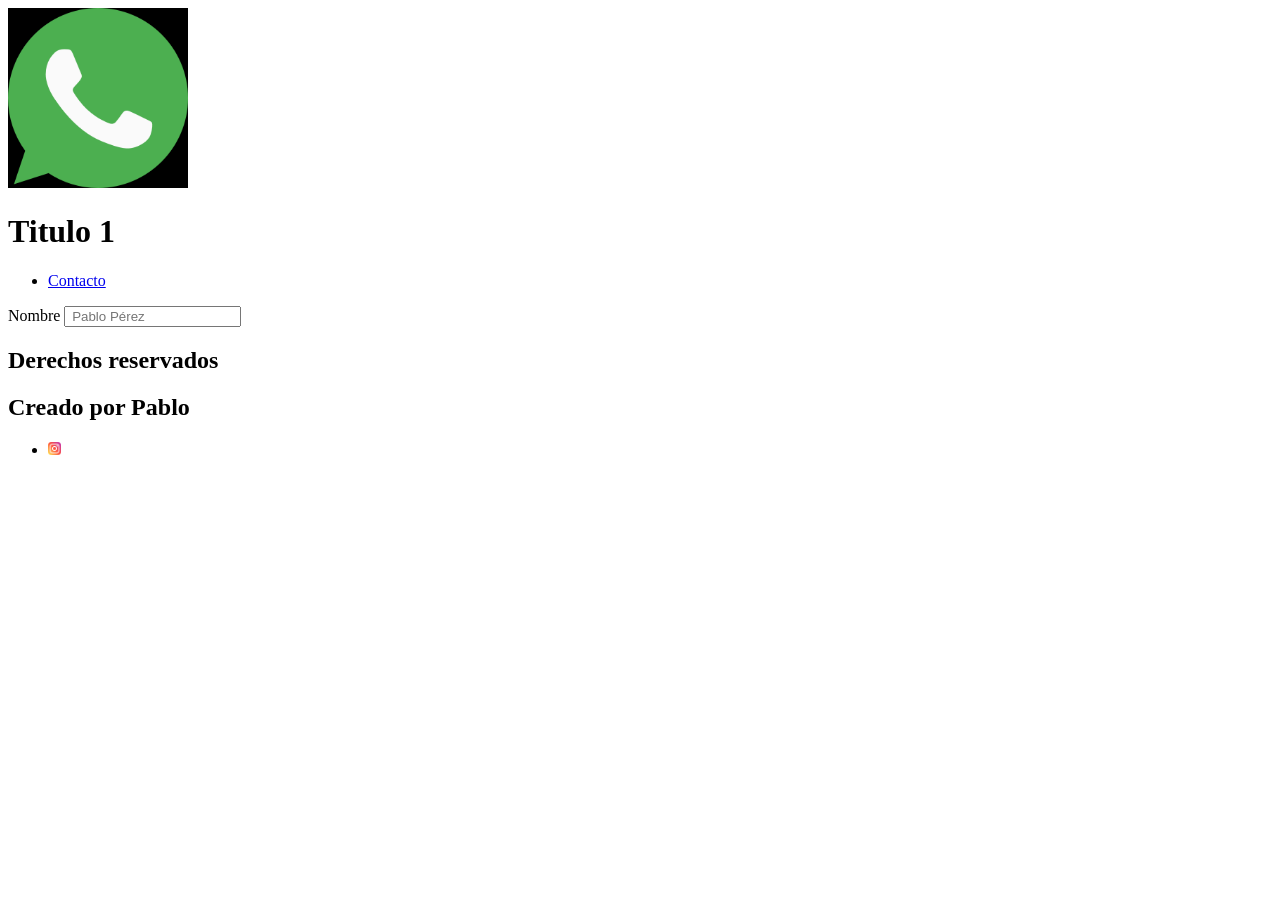
<file: index.html>
<!DOCTYPE html>
<html lang="es-ar">
<head>
    <meta charset="UTF-8">
    <meta name="viewport" content="width=device-width, initial-scale=1.0">
    <title>Proyecto Urban</title>
    <link rel="stylesheet" href="./styles/Styles.css"/>

</head>
<body>
    <header>
<img src="./assets/logos/whatsapp.png" alt="" class="logo">
<h1>Titulo 1</h1>
        <nav>
            <ul>            <!-- lista desordenada -->
                <li>
                    <a href="./pages/contacto.html">Contacto</a>
                </li>
        </ul>
        </nav>

    </header>
    <main>
        <form action="">
            <label for="name">Nombre</label>
            <input type="text" name="" id="name" placeholder=" Pablo Pérez">
        </form>

    </main>
<footer>
    <h2>Derechos reservados </h2>
    <h2>Creado por Pablo </h2>

    <nav>
        <ul>
            <li>
                <a href="https://www.instagram.com/" target="_blank">
                    <img src="./assets/logos/instagram.png" alt="logo de Instagram" style="width: 1vw;"
                >
                </a>
            </li>
        </ul>
    </nav>


</footer>


</body>
</html>
</file>
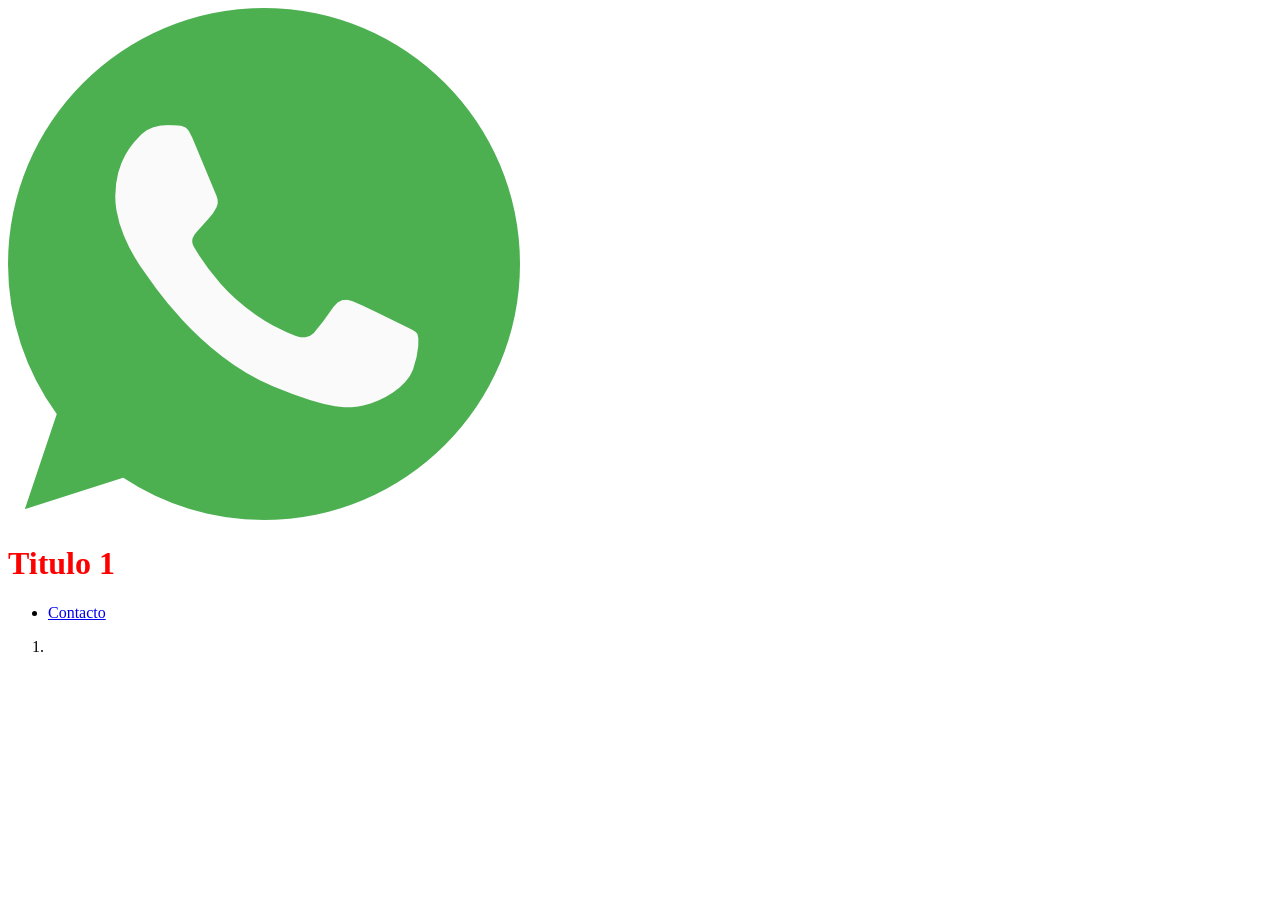
<file: pages/contacto.html>
<!DOCTYPE html>
<html lang="es-ar">
<head>
    <meta charset="UTF-8">
    <meta name="viewport" content="width=device-width, initial-scale=1.0">
    <title>Proyecto Urban</title>
</head>
<body>
    <header>
        <a href="../index.html">
<img src="../assets/logos/whatsapp.png" alt="">
</a>
<h1><font style="color: red;" >Titulo 1</font></h1>
        <nav>
            <ul>            <!-- lista desordenada -->
                <li>
                    <a href="./contacto.html">Contacto</a>
                </li>
        </ul>
        <ol>
            <li>

            </li>
        </ol>
        </nav>

    </header>



</body>
</html>
</file>
<file: styles/Styles.css>
.logo {
background-color: black;
height: 20vh;
width: auto;
}
</file>
